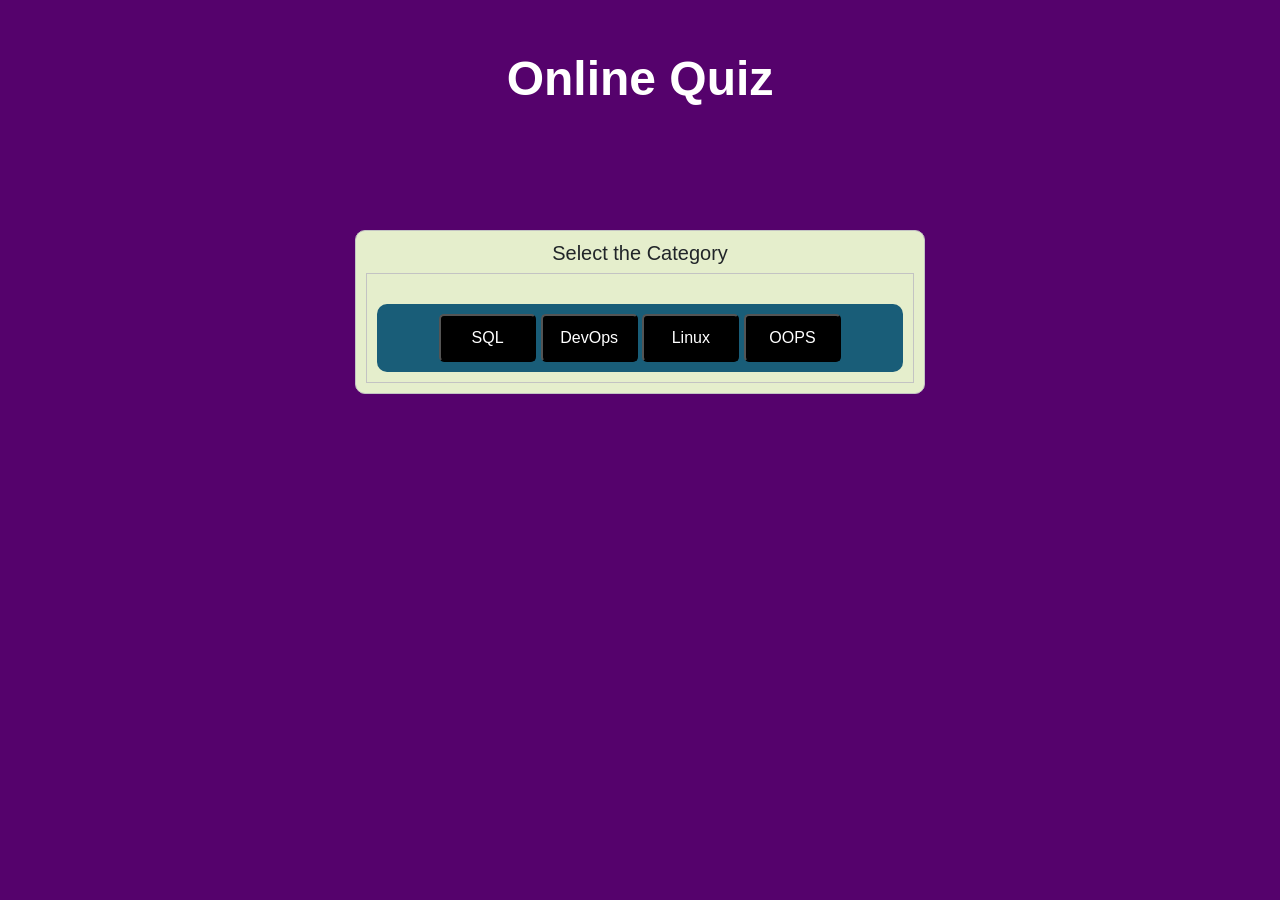
<file: HTML CSS Jquery/index.html>
<!DOCTYPE html>
<html>
<head>
  <meta charset="UTF-8">

  <!-- Setiing up the title -->
  <title>Quiz Questions</title>
  
  <script src="https://code.jquery.com/jquery-3.6.0.min.js"></script>
  <script src="https://ajax.googleapis.com/ajax/libs/jquery/3.6.4/jquery.min.js"></script>
   <!-- bootstrap css-->
  <link rel="stylesheet" href="https://stackpath.bootstrapcdn.com/bootstrap/4.3.1/css/bootstrap.min.css" integrity="sha384-ggOyR0iXCbMQv3Xipma34MD+dH/1fQ784/j6cY/iJTQUOhcWr7x9JvoRxT2MZw1T" crossorigin="anonymous">
  <link rel="stylesheet" href="style.css">
</head>


<body class="body_1">
    <div style="align-content: center;" >
        <div class="container">
            <h1 class="heading" style="color: white;">Online Quiz</h1>
            <h2 class="heading" style="color: azure;" id="head_title"> </h2>
  <div id="quiz"></div>
  <div class="time-elapsed-container">
    <!-- container for displaying the time counter -->
  </div>
  
  <!-- Action performing for toggle menu -->
  <script>
    $(document).ready(function(){
      $(".container_1").click(function(){
        $(".panel").slideToggle("slow");
      });
    });
</script>
  <br>
  <div class="main-container">
    <div>

    </div>
  </div>
  <div class="but_space"> </div><br><br>
  <!-- Toggle Menu -->

  <div class="container_1 " style="cursor:pointer;  font-weight: 600;"><h5>Select the Category</h5>
        <div class="panel ">
          <div class="nav_but">
          <button class="sql" >SQL</button>
        <button class="devops">DevOps</button>
        <button class="linux">Linux</button>
        <button class="oops">OOPS</button>
      </div>
      </div>
      
        </div><br><br>
        <div class="container mt-3">
          <div id="message"></div>
        </div>
        <div class="new-container" >
          <button class="btn btn-success easy1" id="easy_1">Easy</button>
          <button class="btn btn-warning" id="medium">Medium</button>
          <button class="btn btn-danger" id="hard">Hard</button>
        </div>
  <script src="script.js"></script>
</body>
</html>
</file>
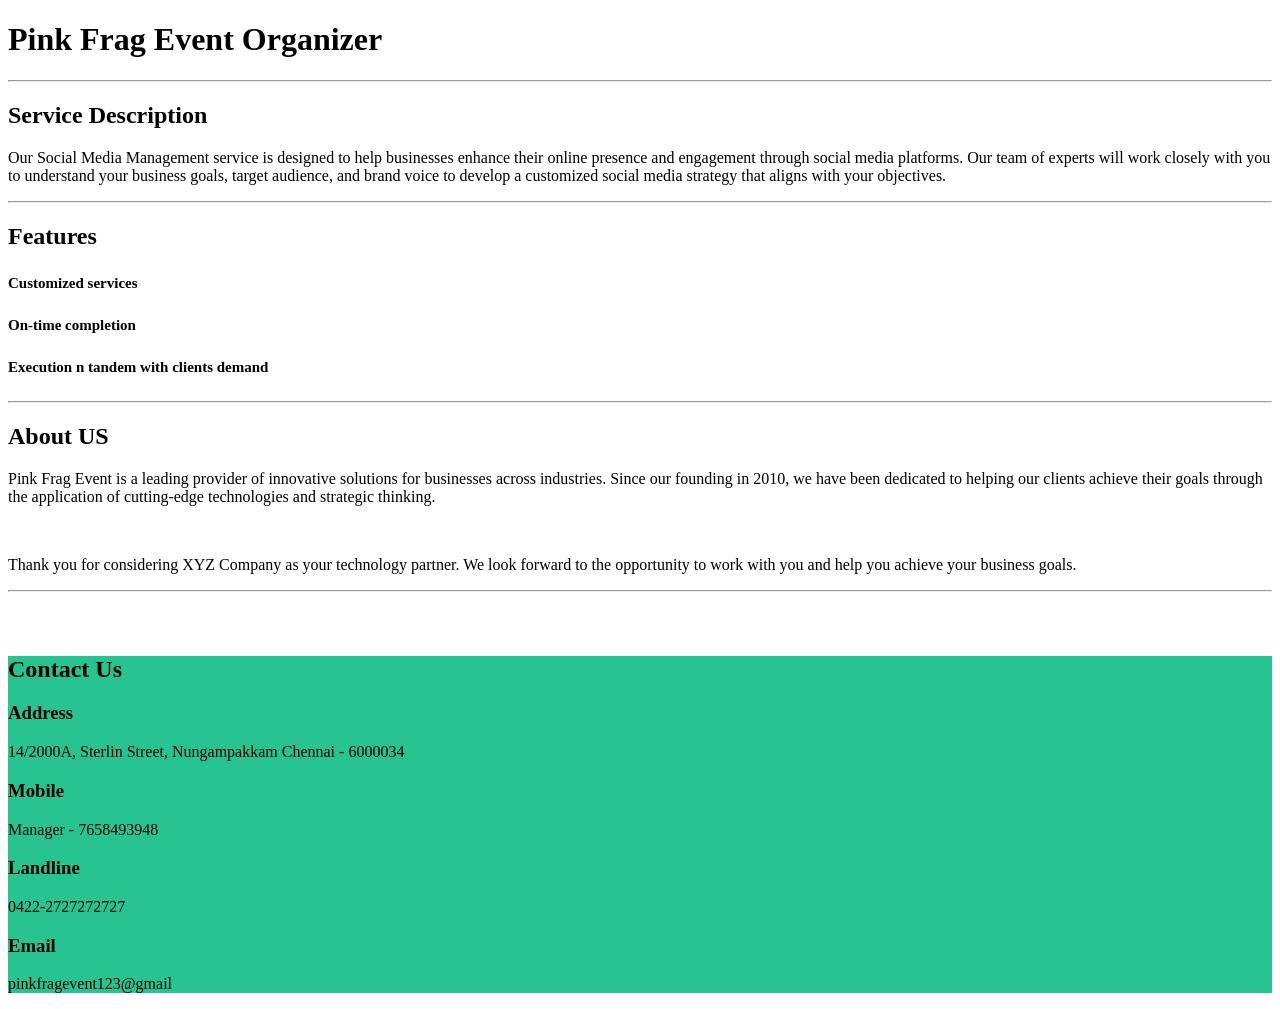
<file: HTML, CSS/Excercise_CSS/HTML font size_1/index.html>
<!DOCTYPE html>
<html lang="en">
<head>
    <meta charset="UTF-8">
    <meta http-equiv="X-UA-Compatible" content="IE=edge">
    <meta name="viewport" content="width=device-width, initial-scale=1.0">
    <link rel="stylesheet" href="style.css">
    <title>HTML font</title>
</head>
<body>
    <h1>Pink Frag Event Organizer</h1>
    <hr>
    <h2>Service Description</h2>
    <div class="container">
        <p>Our Social Media Management service is designed to help businesses enhance their online presence and engagement 
            through social media platforms. Our team of experts will work closely with you to understand your business goals, 
            target audience, and brand voice to develop a customized social media strategy that aligns with your objectives.</p>
    </div>
    <hr>
    <h2>Features</h2>
    <h5 style="font-size: 15px;">Customized services</h5>
    <h5 style="font-size: 15px;">On-time completion</h5>
    <h5 style="font-size: 15px;">Execution n tandem with clients demand</h5>
    <hr>
    <h2>About US</h2>
        <p>Pink Frag Event is a leading provider of innovative solutions for businesses across industries. Since our founding in 2010,
             we have been dedicated to helping our clients achieve their goals through the application of cutting-edge technologies and strategic thinking.</p><br>
        <p>Thank you for considering XYZ Company as your technology partner. We look forward to the opportunity to work with you and help you achieve your business goals.</p>
    <hr>
    <br/>
    <br/>
    <div class="footer">
    <h2>Contact Us</h2>
    <div>
        <h3>Address</h3>
        <p>14/2000A, Sterlin Street, Nungampakkam Chennai - 6000034</p>
        <h3>Mobile</h3>
        <p>Manager - 7658493948</p>
        <h3>Landline</h3>
        <p>0422-2727272727</p>
        <h3>Email</h3>
        <p>pinkfragevent123@gmail</p>
    </div>
</div> 
</body>
</html>
</file>
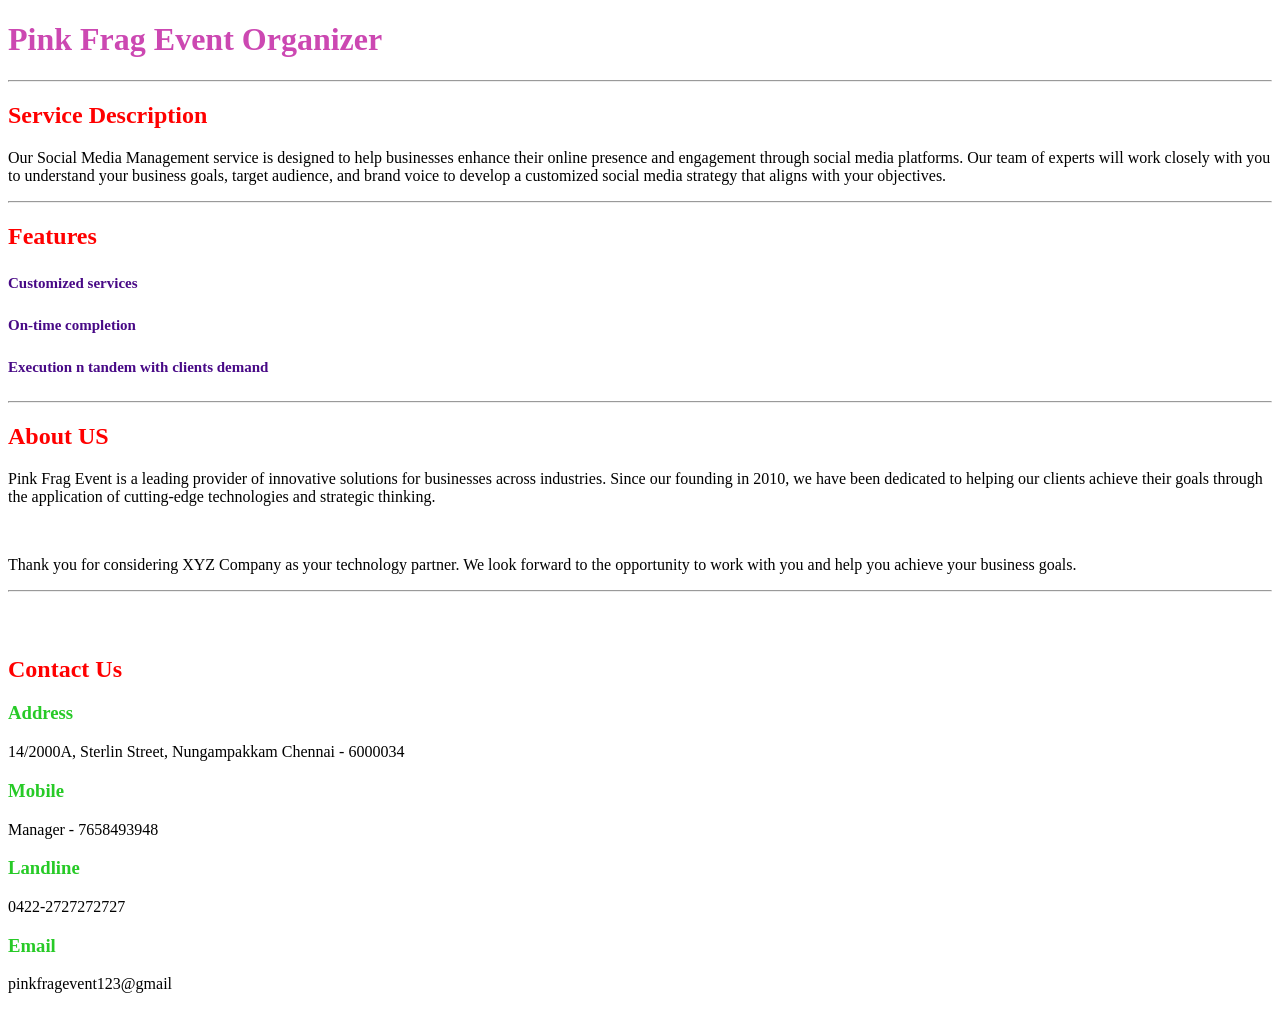
<file: HTML, CSS/Excercise_CSS/HTML font size_2/index.html>
<!DOCTYPE html>
<html lang="en">
<head>
    <meta charset="UTF-8">
    <meta http-equiv="X-UA-Compatible" content="IE=edge">
    <meta name="viewport" content="width=device-width, initial-scale=1.0">
    <link rel="stylesheet" href="style.css">
    <title>HTML font</title>
</head>
<body>
    <h1 id="header">Pink Frag Event Organizer</h1>
    <hr>
    <h2 id="sub_header">Service Description</h2>
    <div class="container">
        <p>Our Social Media Management service is designed to help businesses enhance their online presence and engagement 
            through social media platforms. Our team of experts will work closely with you to understand your business goals, 
            target audience, and brand voice to develop a customized social media strategy that aligns with your objectives.</p>
    </div>
    <hr>
    <h2 id="sub_header">Features</h2>
    <h5 style="font-size: 15px;" id="feature">Customized services</h5>
    <h5 style="font-size: 15px;" id="feature">On-time completion</h5>
    <h5 style="font-size: 15px;" id="feature">Execution n tandem with clients demand</h5>
    <hr>
    <h2 id="sub_header">About US</h2>
        <p>Pink Frag Event is a leading provider of innovative solutions for businesses across industries. Since our founding in 2010,
             we have been dedicated to helping our clients achieve their goals through the application of cutting-edge technologies and strategic thinking.</p><br>
        <p>Thank you for considering XYZ Company as your technology partner. We look forward to the opportunity to work with you and help you achieve your business goals.</p>
    <hr>
    <br/>
    <br/>
    <div class="footer">
    <h2 id="sub_header">Contact Us</h2>
    <div>
        <h3 id="contact">Address</h3>
        <p>14/2000A, Sterlin Street, Nungampakkam Chennai - 6000034</p>
        <h3 id="contact">Mobile</h3>
        <p>Manager - 7658493948</p>
        <h3 id="contact">Landline</h3>
        <p>0422-2727272727</p>
        <h3 id="contact">Email</h3>
        <p>pinkfragevent123@gmail</p>
    </div>
</div> 
</body>
</html>
</file>
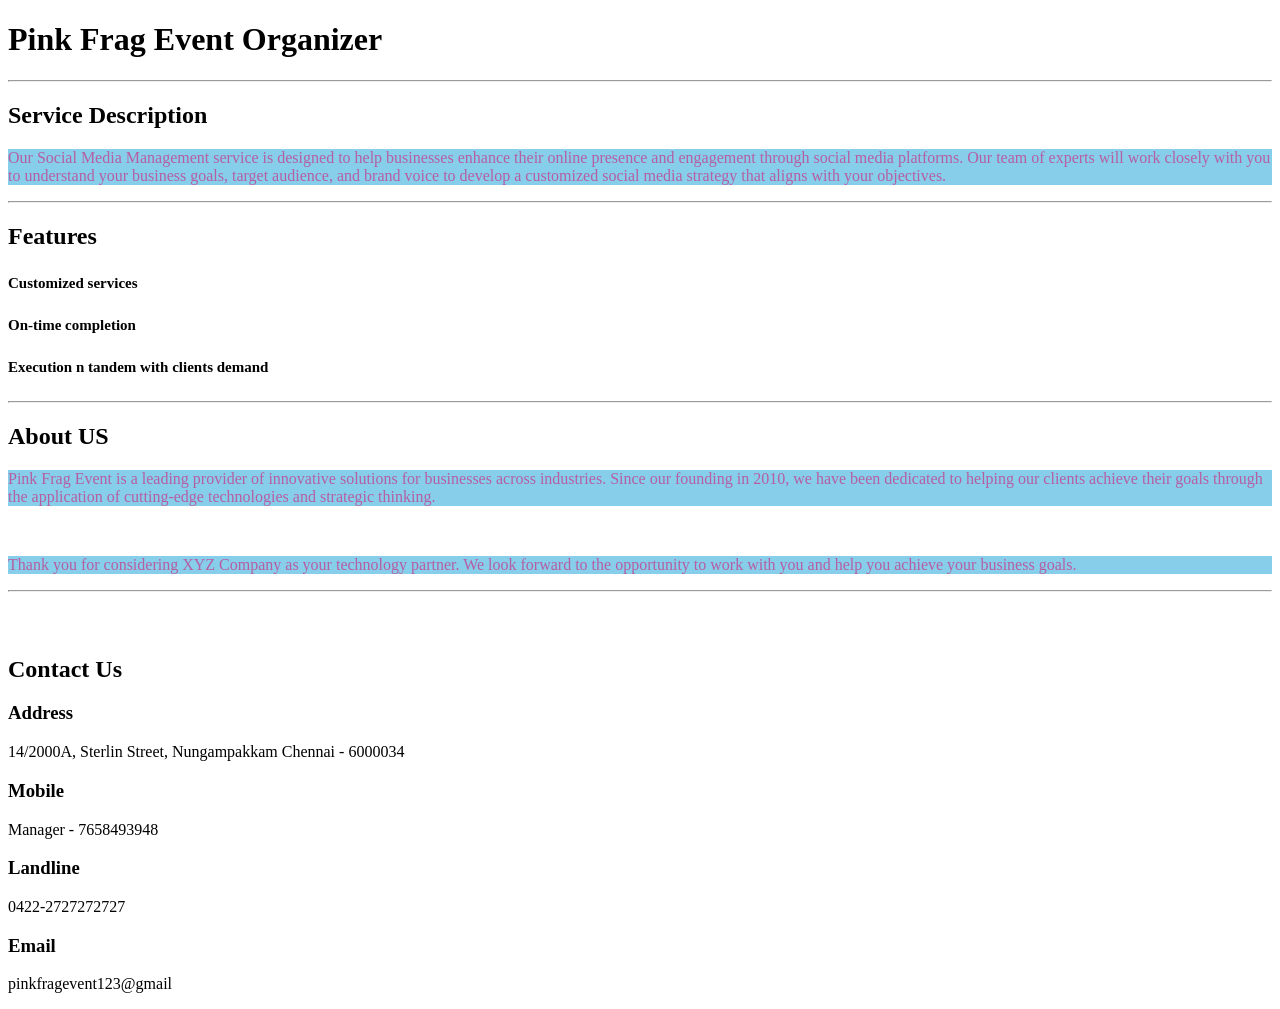
<file: HTML, CSS/Excercise_CSS/HTML font size_3/index.html>
<!DOCTYPE html>
<html lang="en">
<head>
    <meta charset="UTF-8">
    <meta http-equiv="X-UA-Compatible" content="IE=edge">
    <meta name="viewport" content="width=device-width, initial-scale=1.0">
    <link rel="stylesheet" href="style.css">
    <title>Document</title>
</head>
<body>
    <h1>Pink Frag Event Organizer</h1>
    <hr>
    <h2>Service Description</h2>
    <div class="container">
        <p id="description">Our Social Media Management service is designed to help businesses enhance their online presence and engagement 
            through social media platforms. Our team of experts will work closely with you to understand your business goals, 
            target audience, and brand voice to develop a customized social media strategy that aligns with your objectives.</p>
    </div>
    <hr>
    <h2>Features</h2>
    <h5 style="font-size: 15px;">Customized services</h5>
    <h5 style="font-size: 15px;">On-time completion</h5>
    <h5 style="font-size: 15px;">Execution n tandem with clients demand</h5>
    <hr>
    <h2>About US</h2>
        <p id="description">Pink Frag Event is a leading provider of innovative solutions for businesses across industries. Since our founding in 2010,
             we have been dedicated to helping our clients achieve their goals through the application of cutting-edge technologies and strategic thinking.</p><br>
        <p id="description">Thank you for considering XYZ Company as your technology partner. We look forward to the opportunity to work with you and help you achieve your business goals.</p>
    <hr>
    <br/>
    <br/>
    <div>
    <h2>Contact Us</h2>
    <div>
        <h3>Address</h3>
        <p>14/2000A, Sterlin Street, Nungampakkam Chennai - 6000034</p>
        <h3>Mobile</h3>
        <p>Manager - 7658493948</p>
        <h3>Landline</h3>
        <p>0422-2727272727</p>
        <h3>Email</h3>
        <p>pinkfragevent123@gmail</p>
    </div>
</div> 
</body>
</html>
</file>
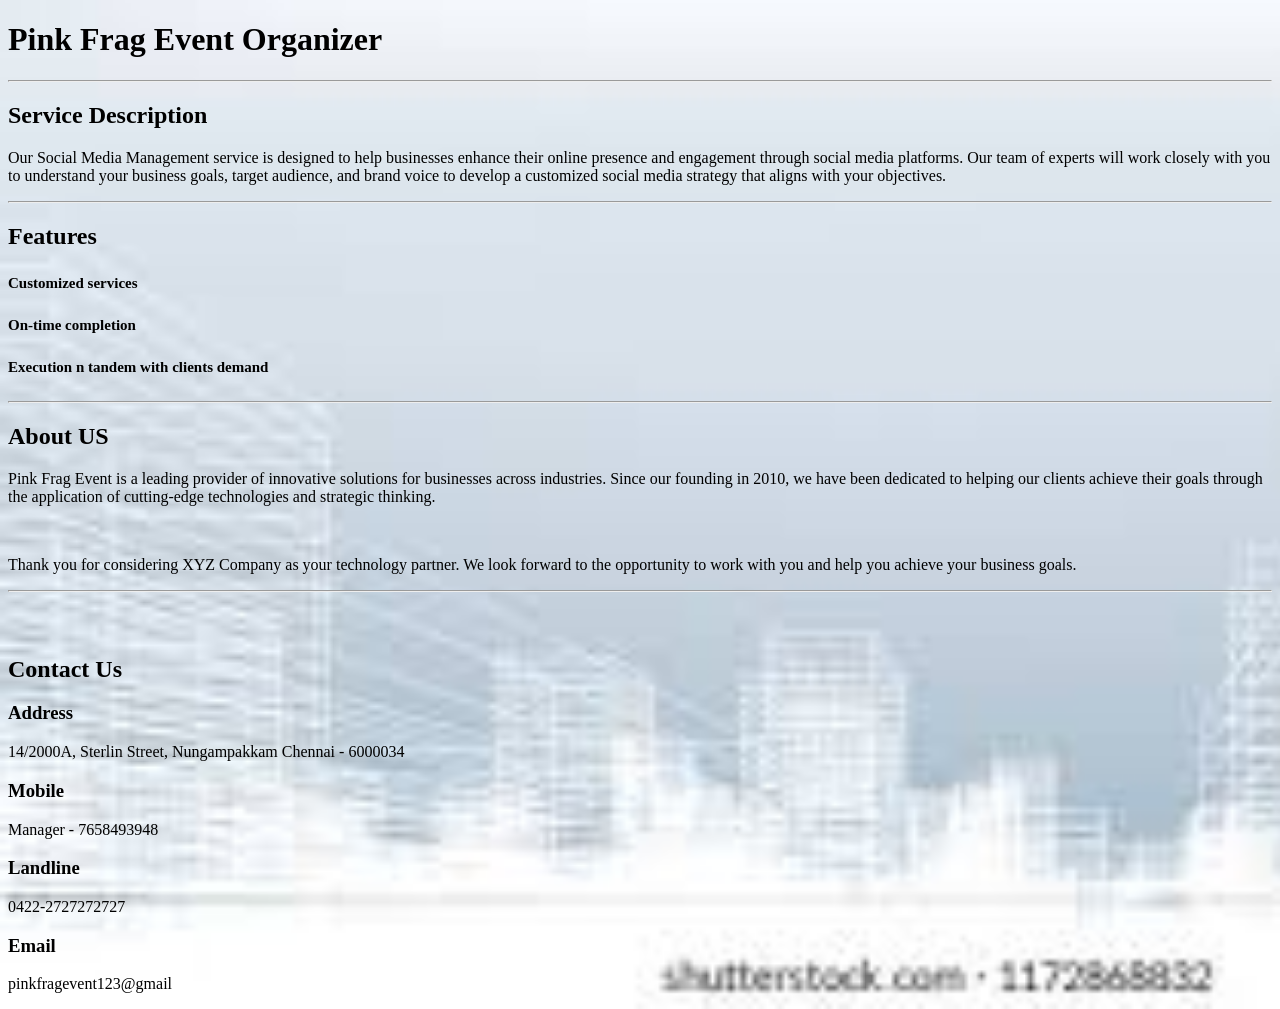
<file: HTML, CSS/Excercise_CSS/HTML font size_4/index.html>
<!DOCTYPE html>
<html lang="en">
<head>
    <meta charset="UTF-8">
    <meta http-equiv="X-UA-Compatible" content="IE=edge">
    <meta name="viewport" content="width=device-width, initial-scale=1.0">
    <link rel="stylesheet" href="style.css">
    <title>Document</title>
</head>
<body class="c1">
    <h1>Pink Frag Event Organizer</h1>
    <hr>
    <h2>Service Description</h2>
    <div class="container">
        <p>Our Social Media Management service is designed to help businesses enhance their online presence and engagement 
            through social media platforms. Our team of experts will work closely with you to understand your business goals, 
            target audience, and brand voice to develop a customized social media strategy that aligns with your objectives.</p>
    </div>
    <hr>
    <h2>Features</h2>
    <h5 style="font-size: 15px;">Customized services</h5>
    <h5 style="font-size: 15px;">On-time completion</h5>
    <h5 style="font-size: 15px;">Execution n tandem with clients demand</h5>
    <hr>
    <h2>About US</h2>
        <p>Pink Frag Event is a leading provider of innovative solutions for businesses across industries. Since our founding in 2010,
             we have been dedicated to helping our clients achieve their goals through the application of cutting-edge technologies and strategic thinking.</p><br>
        <p>Thank you for considering XYZ Company as your technology partner. We look forward to the opportunity to work with you and help you achieve your business goals.</p>
    <hr>
    <br/>
    <br/>
    <div>
    <h2>Contact Us</h2>
    <div>
        <h3>Address</h3>
        <p>14/2000A, Sterlin Street, Nungampakkam Chennai - 6000034</p>
        <h3>Mobile</h3>
        <p>Manager - 7658493948</p>
        <h3>Landline</h3>
        <p>0422-2727272727</p>
        <h3>Email</h3>
        <p>pinkfragevent123@gmail</p>
    </div>
</div> 
</body>
</html>
</file>
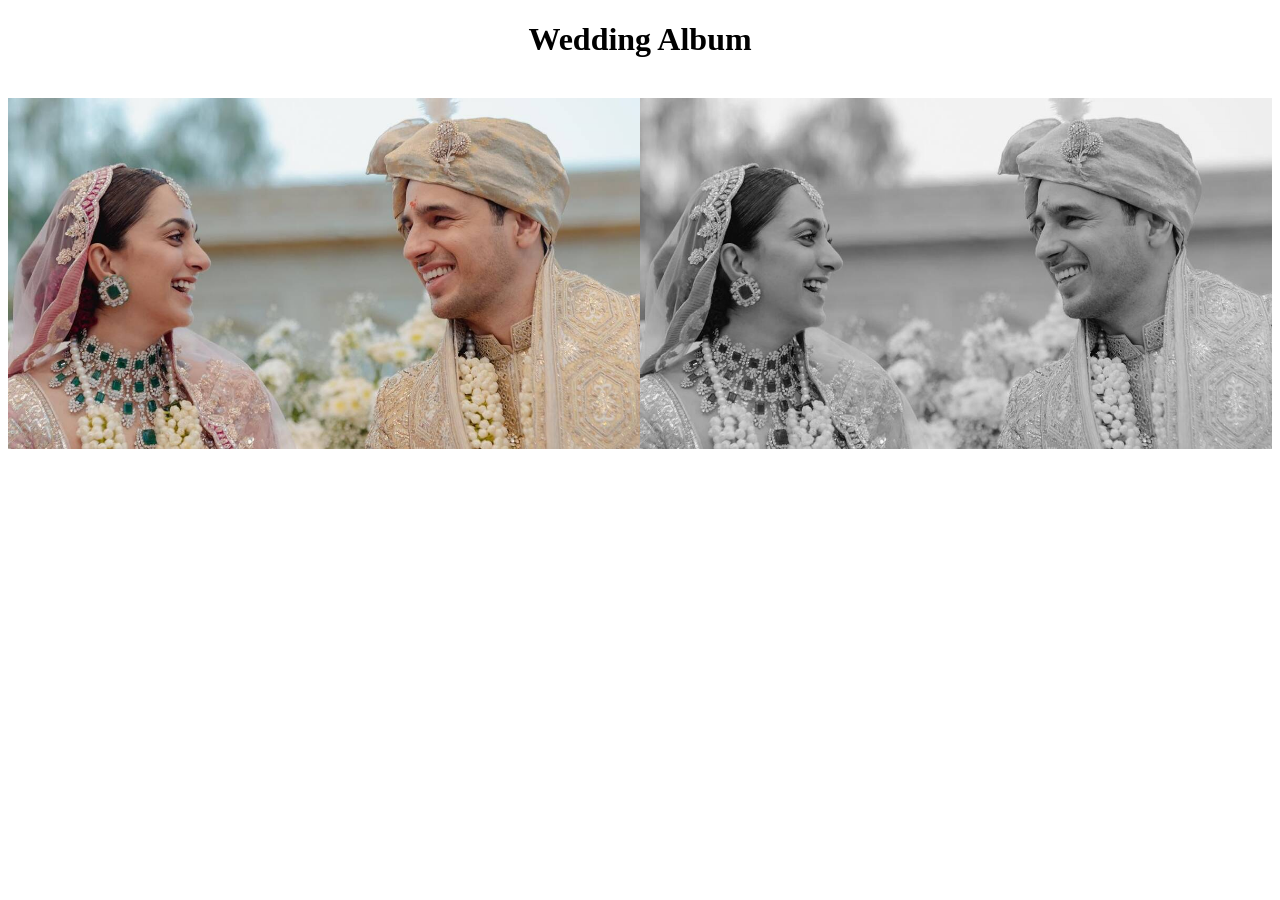
<file: HTML, CSS/Excercise_CSS/HTML font size_5/index.html>
<!DOCTYPE html>
<html lang="en">
<head>
    <meta charset="UTF-8">
    <meta http-equiv="X-UA-Compatible" content="IE=edge">
    <meta name="viewport" content="width=device-width, initial-scale=1.0">
    <link rel="stylesheet" href="style.css">
    <title>Wedding Album</title>
</head>
<body>
    <h1 align="center">Wedding Album</h1><br>
    <div class="pic">
    <img src="image.jpg" height="50%" width="50%">
    <img src="image.jpg" height="50%" width="50%" id="img">
</div>
</body>
</html>
</file>
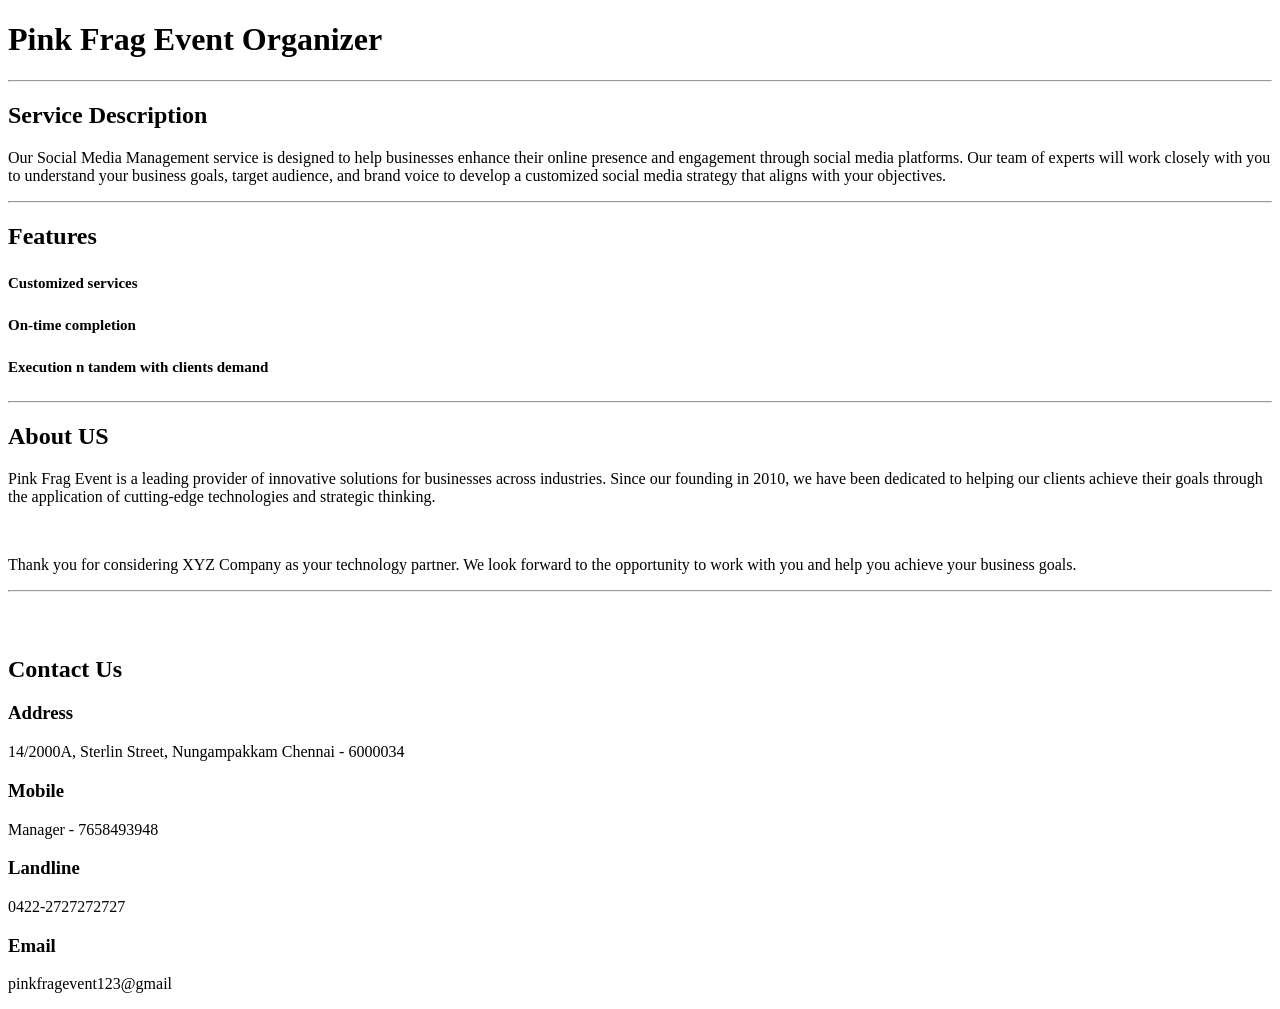
<file: HTML, CSS/Excercise_CSS/HTML font-size/index.html>
<!DOCTYPE html>
<html lang="en">
<head>
    <meta charset="UTF-8">
    <meta http-equiv="X-UA-Compatible" content="IE=edge">
    <meta name="viewport" content="width=device-width, initial-scale=1.0">
    <title>Document</title>
</head>
<body>
    <h1>Pink Frag Event Organizer</h1>
    <hr>
    <h2>Service Description</h2>
    <div class="container">
        <p>Our Social Media Management service is designed to help businesses enhance their online presence and engagement 
            through social media platforms. Our team of experts will work closely with you to understand your business goals, 
            target audience, and brand voice to develop a customized social media strategy that aligns with your objectives.</p>
    </div>
    <hr>
    <h2>Features</h2>
    <h5 style="font-size: 15px;">Customized services</h5>
    <h5 style="font-size: 15px;">On-time completion</h5>
    <h5 style="font-size: 15px;">Execution n tandem with clients demand</h5>
    <hr>
    <h2>About US</h2>
        <p>Pink Frag Event is a leading provider of innovative solutions for businesses across industries. Since our founding in 2010,
             we have been dedicated to helping our clients achieve their goals through the application of cutting-edge technologies and strategic thinking.</p><br>
        <p>Thank you for considering XYZ Company as your technology partner. We look forward to the opportunity to work with you and help you achieve your business goals.</p>
    <hr>
    <br/>
    <br/>
    <div>
    <h2>Contact Us</h2>
    <div>
        <h3>Address</h3>
        <p>14/2000A, Sterlin Street, Nungampakkam Chennai - 6000034</p>
        <h3>Mobile</h3>
        <p>Manager - 7658493948</p>
        <h3>Landline</h3>
        <p>0422-2727272727</p>
        <h3>Email</h3>
        <p>pinkfragevent123@gmail</p>
    </div>
</div> 
</body>
</html>
</file>
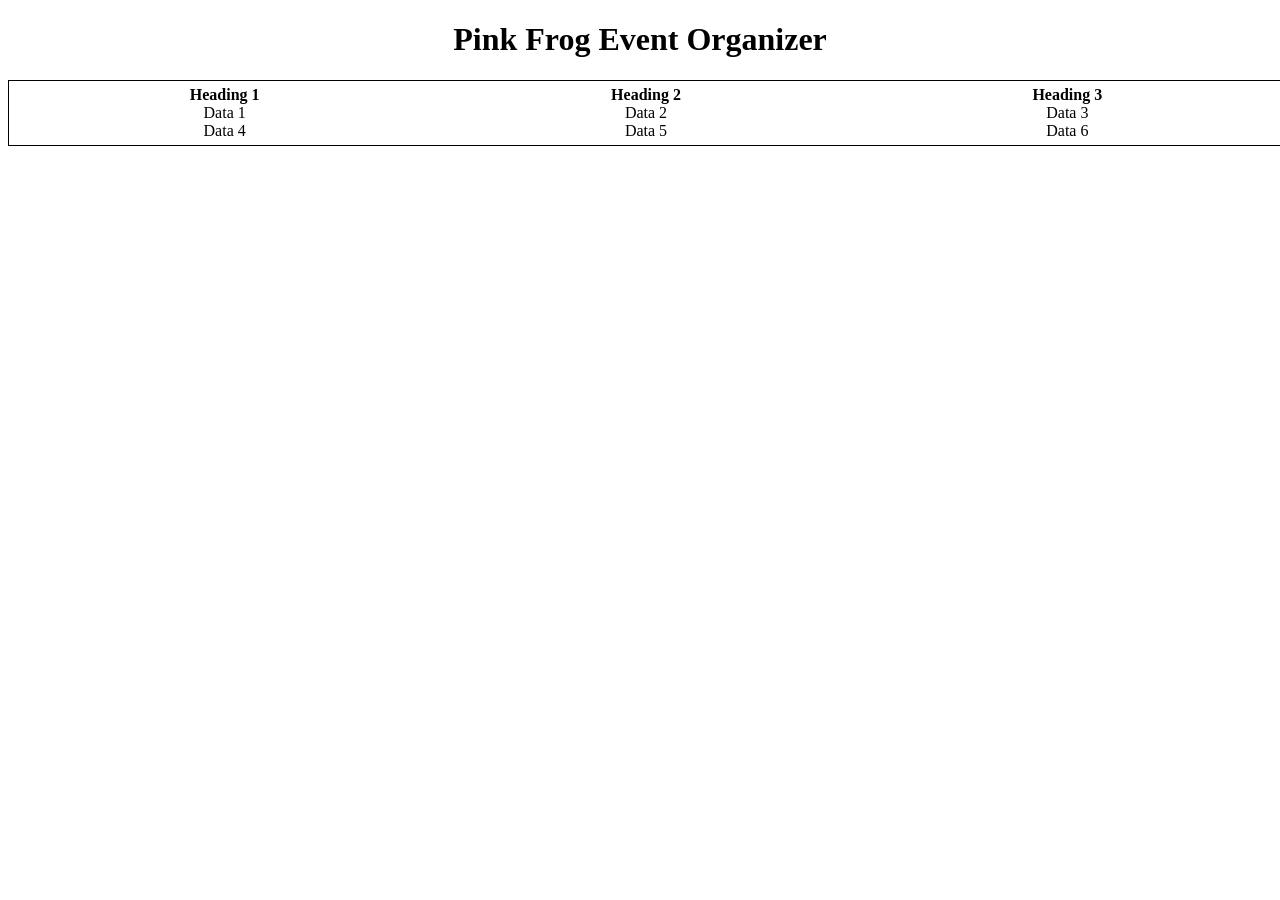
<file: HTML, CSS/Excercise_CSS_TABLES_LIST/CSS Display Property/index.html>
<!DOCTYPE html>
<html lang="en">
<head>
    <meta charset="UTF-8">
    <meta http-equiv="X-UA-Compatible" content="IE=edge">
    <meta name="viewport" content="width=device-width, initial-scale=1.0">
    <link rel="stylesheet" href="style.css">
    <title>HTML table</title>
</head>
<body align="center">
    <h1 >Pink Frog Event Organizer</h1>
    <div class="tbDiv"  style="border: 1px solid black; padding: 5px;">
        <div class="thDiv">
          <div class="tdDiv">Heading 1</div>
          <div class="tdDiv">Heading 2</div>
          <div class="tdDiv">Heading 3</div>
        </div>
        <div class="tbodyDiv">
        <div class="trDiv">
          <div class="tdDiv">Data 1</div>
          <div class="tdDiv">Data 2</div>
          <div class="tdDiv">Data 3</div>
        </div>
        <div class="trDiv">
          <div class="tdDiv">Data 4</div>
          <div class="tdDiv">Data 5</div>
          <div class="tdDiv">Data 6</div>
        </div>
    </div>
      </div>
      
</body>
</html>
</file>
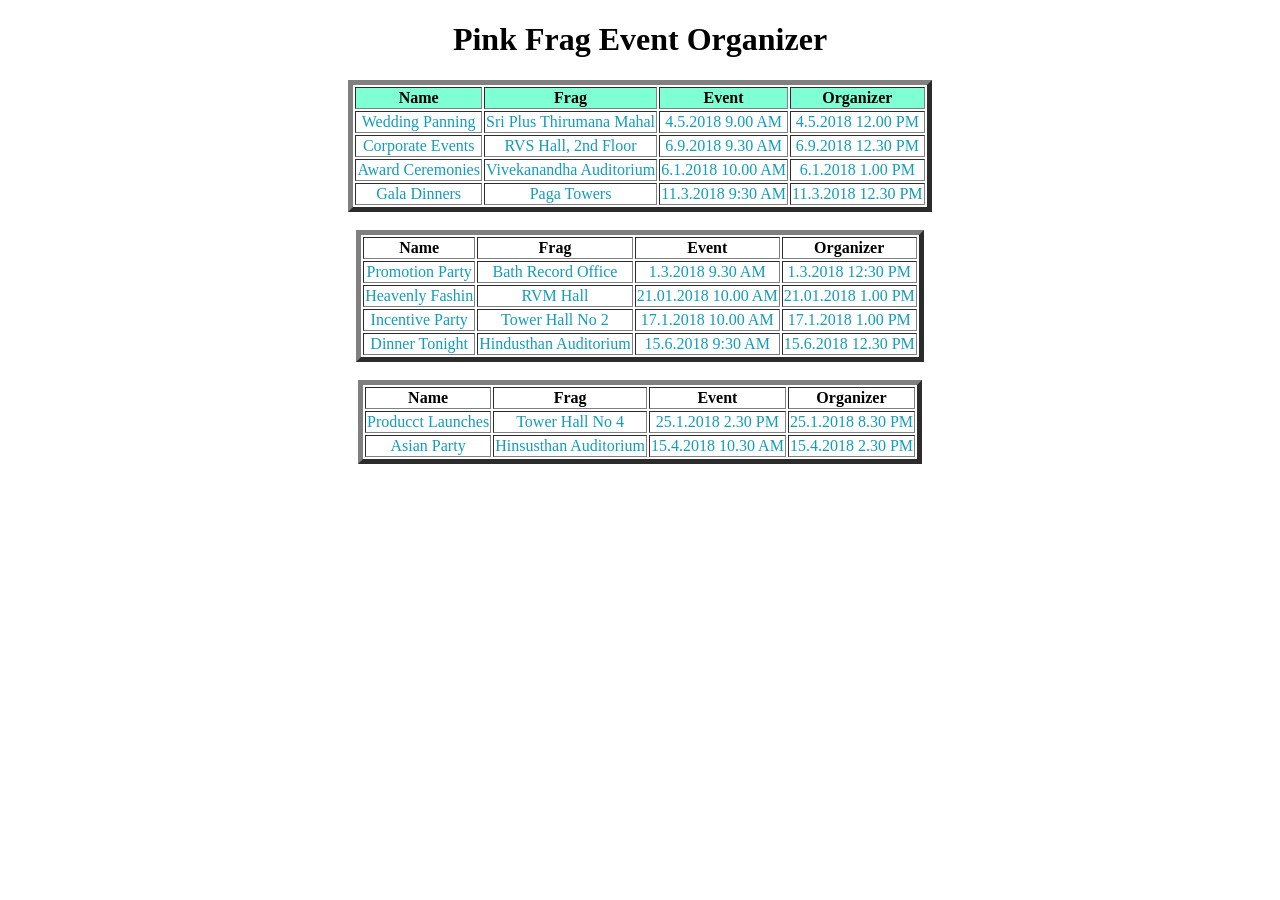
<file: HTML, CSS/Excercise_CSS_TABLES_LIST/CSS styling Tables/index.html>
<!DOCTYPE html>
<html lang="en">
<head>
    <meta charset="UTF-8">
    <meta http-equiv="X-UA-Compatible" content="IE=edge">
    <meta name="viewport" content="width=device-width, initial-scale=1.0">
    <link rel="stylesheet" href="style.css">
    <title>Document</title>
</head>
<body align="center">
    <h1>Pink Frag Event Organizer</h1>
    <table border="5" class="center">
        <tr style="background-color: aquamarine;">
            <div class="text">
            <th>Name</th>
            <th>Frag</th>
            <th>Event</th>
            <th>Organizer</th>
            </div>
        </tr>
        <tr>
            <td>Wedding Panning</td>
            <td>Sri Plus Thirumana Mahal</td>
            <td>4.5.2018 9.00 AM</td>
            <td>4.5.2018 12.00 PM</td>
        </tr>
        <tr>
            <td>Corporate Events</td>
            <td>RVS Hall, 2nd Floor</td>
            <td>6.9.2018 9.30 AM</td>
            <td>6.9.2018 12.30 PM</td>
        </tr>
        <tr>
            <td>Award Ceremonies</td>
            <td>Vivekanandha Auditorium</td>
            <td>6.1.2018 10.00 AM</td>
            <td>6.1.2018 1.00 PM</td>
        </tr>
        <tr>
            <td>Gala Dinners</td>
            <td>Paga Towers</td>
            <td>11.3.2018 9:30 AM</td>
            <td>11.3.2018 12.30 PM</td>
        </tr>
    </table>
    <br>
    <table border="5" class="center">
        <tr>
            <th>Name</th>
            <th>Frag</th>
            <th>Event</th>
            <th>Organizer</th>
        </tr>
        <tr>
            <td>Promotion Party</td>
            <td>Bath Record Office</td>
            <td>1.3.2018 9.30 AM</td>
            <td>1.3.2018 12:30 PM</td>
        </tr>
        <tr>
            <td>Heavenly Fashin</td>
            <td>RVM Hall</td>
            <td>21.01.2018 10.00 AM</td>
            <td>21.01.2018 1.00 PM</td>
        </tr>
        <tr>
            <td>Incentive Party</td>
            <td>Tower Hall No 2</td>
            <td>17.1.2018 10.00 AM</td>
            <td>17.1.2018 1.00 PM</td>
        </tr>
        <tr>
            <td>Dinner Tonight</td>
            <td>Hindusthan Auditorium</td>
            <td>15.6.2018 9:30 AM</td>
            <td>15.6.2018 12.30 PM</td>
        </tr>
    </table>
    <br>
    <table border="5" class="center">
        <tr>
            <th>Name</th>
            <th>Frag</th>
            <th>Event</th>
            <th>Organizer</th>
        </tr>
        <tr>
            <td>Producct Launches</td>
            <td>Tower Hall No 4</td>
            <td>25.1.2018 2.30 PM</td>
            <td>25.1.2018 8.30 PM</td>
        </tr>
        <tr>
            <td>Asian Party</td>
            <td>Hinsusthan Auditorium</td>
            <td>15.4.2018 10.30 AM</td>
            <td>15.4.2018 2.30 PM</td>
        </tr>
    </table>
</body>
</html>
</file>
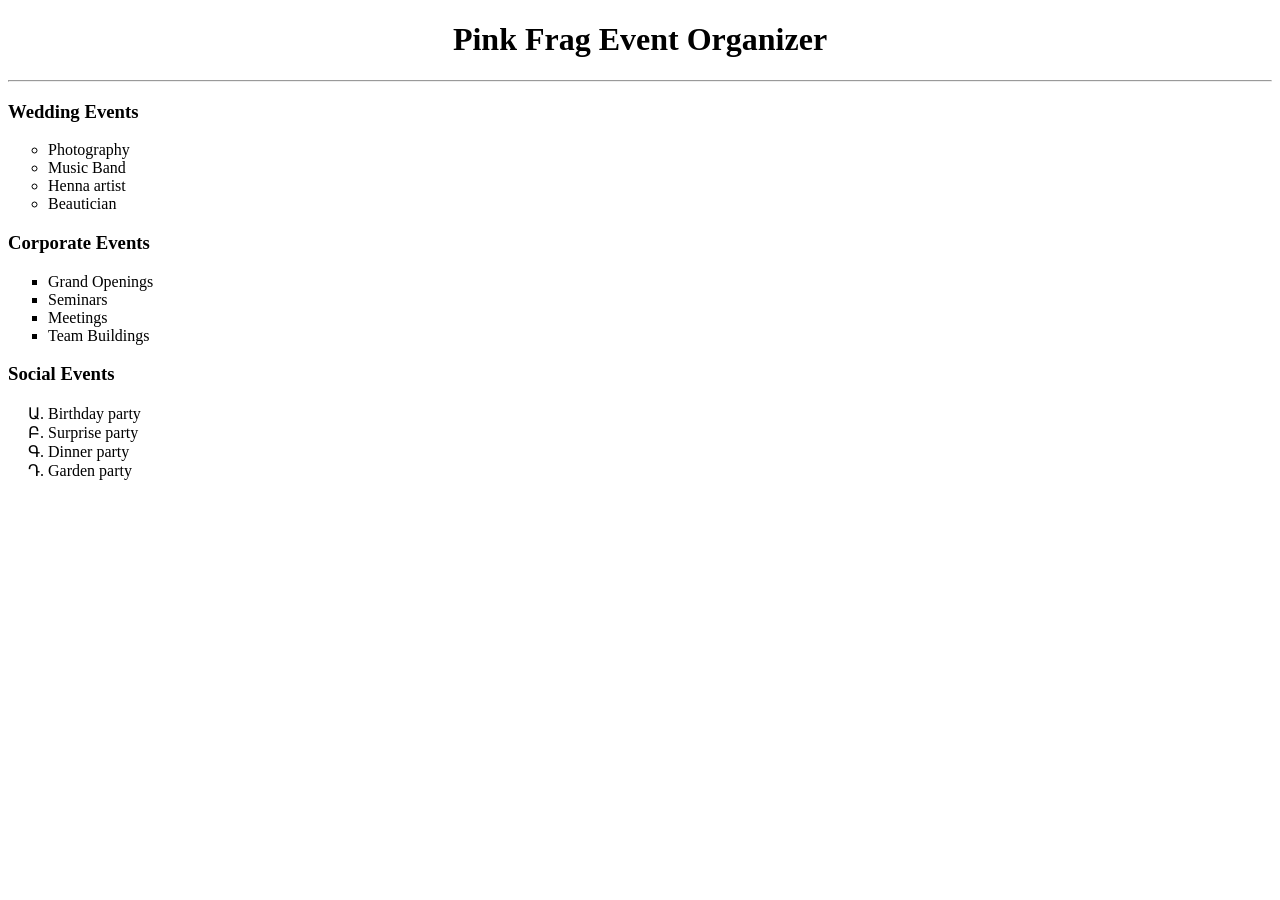
<file: HTML, CSS/Excercise_CSS_TABLES_LIST/List Images/index.html>
<!DOCTYPE html>
<html lang="en">
<head>
    <meta charset="UTF-8">
    <meta http-equiv="X-UA-Compatible" content="IE=edge">
    <meta name="viewport" content="width=device-width, initial-scale=1.0">
    <link rel="stylesheet" href="style.css">
    <title>Document</title>
</head>
<body>
    <h1 align="center">Pink Frag Event Organizer</h1>
    <hr>
    <h3>Wedding Events</h3>
    <ul class="wedding" >
        <li>Photography</li>
        <li>Music Band</li>
        <li>Henna artist</li>
        <li>Beautician</li>
    </ul>
    <h3>Corporate Events</h3>
    <ul class="corporate">
        <li>Grand Openings</li>
        <li>Seminars</li>
        <li>Meetings</li>
        <li>Team Buildings</li>
    </ul>
    <h3>Social Events</h3>
    <ul class="social">
        <li>Birthday party</li>
        <li>Surprise party</li>
        <li>Dinner party</li>
        <li>Garden party</li>
    </ul>
</body>
</html>
</file>
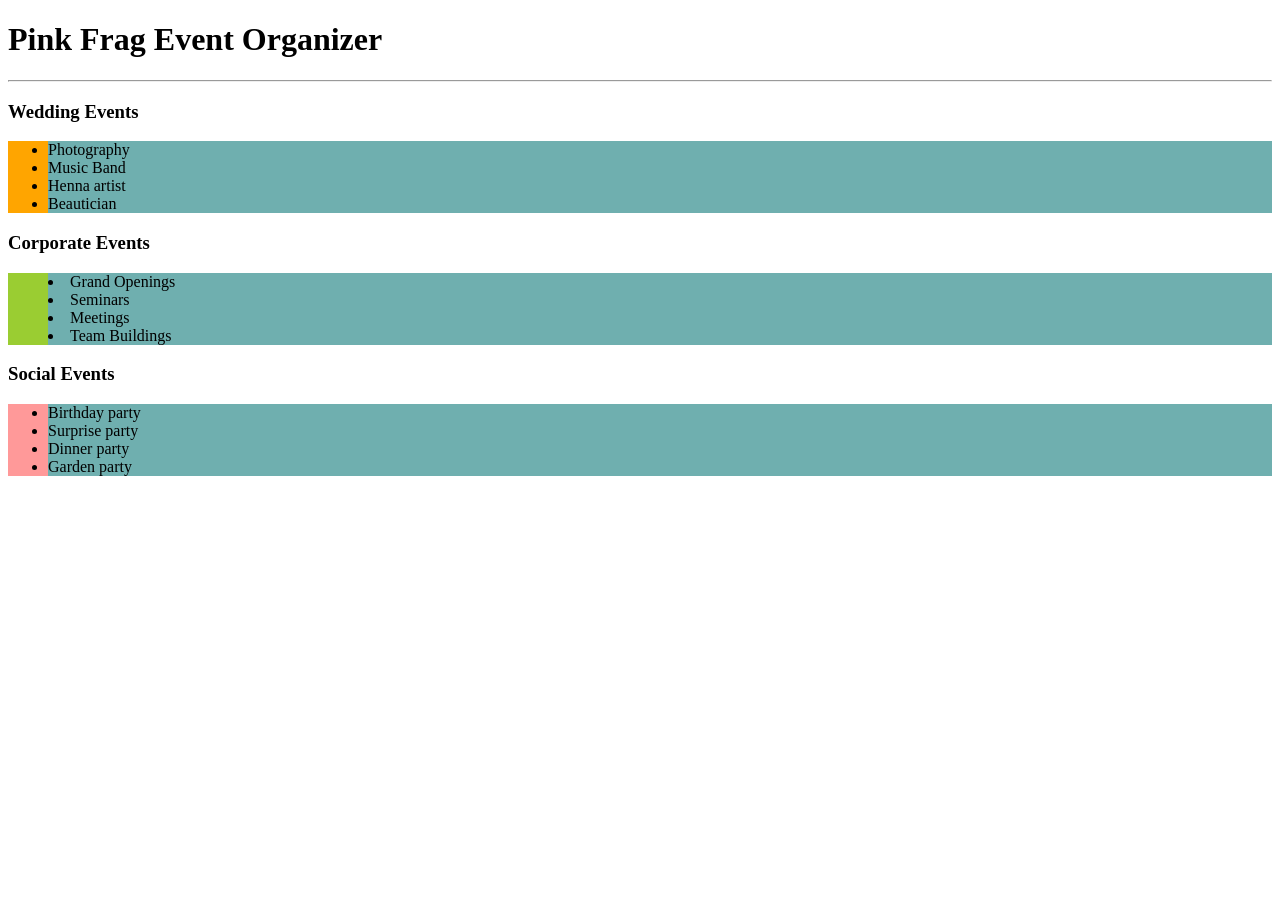
<file: HTML, CSS/Excercise_CSS_TABLES_LIST/List Position/index.html>
<!DOCTYPE html>
<html lang="en">
<head>
    <meta charset="UTF-8">
    <meta http-equiv="X-UA-Compatible" content="IE=edge">
    <meta name="viewport" content="width=device-width, initial-scale=1.0">
    <link rel="stylesheet" href="style.css">
    <title>Document</title>
</head>
<body>
    <h1>Pink Frag Event Organizer</h1>
    <hr>
    <h3>Wedding Events</h3>
    <ul class="wedding" style="list-style-position: outside; background-color: #FFA500;">
        <li>Photography</li>
        <li>Music Band</li>
        <li>Henna artist</li>
        <li>Beautician</li>
    </ul>
    <h3>Corporate Events</h3>
    <ul class="corporate" style="list-style-position: inside; background-color: #9ACD32;">
        <li>Grand Openings</li>
        <li>Seminars</li>
        <li>Meetings</li>
        <li>Team Buildings</li>
    </ul>
    <h3>Social Events</h3>
    <ul class="social" style="list-style-position: inherit; background-color: #FF9999;">
        <li>Birthday party</li>
        <li>Surprise party</li>
        <li>Dinner party</li>
        <li>Garden party</li>
    </ul>

</body>
</html>
</file>
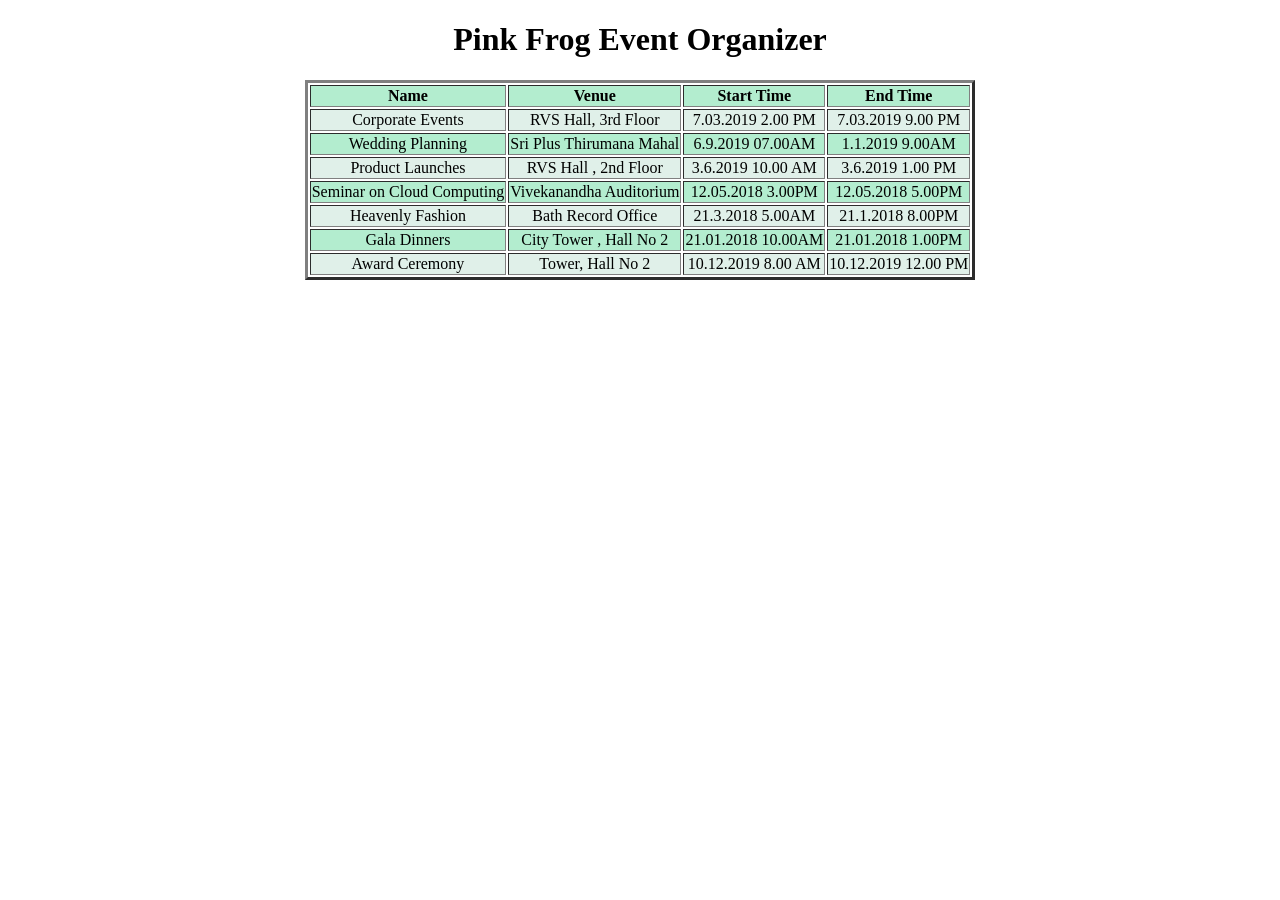
<file: HTML, CSS/Excercise_CSS_TABLES_LIST/Striped_tables/index.html>
<!DOCTYPE html>
<html lang="en">
<head>
    <meta charset="UTF-8">
    <meta http-equiv="X-UA-Compatible" content="IE=edge">
    <meta name="viewport" content="width=device-width, initial-scale=1.0">
    <link rel="stylesheet" href="style.css">
    <title>RowSpan</title>
</head>
<body align="center">
    <h1 >Pink Frog Event Organizer</h1>
    <table border="3" style="margin-left: auto; margin-right: auto;">
        <tr>
            <th>Name</th>
            <th >Venue</th>
            <th >Start Time</th>
            <th>End Time</th>
        </tr>
            <tr>
              <td >Corporate Events</td>
              <td >RVS Hall, 3rd Floor</td>
              <td >7.03.2019 2.00 PM</td>
              <td >7.03.2019 9.00 PM</td>
            </tr>
            <tr>
              <td>Wedding Planning</td>
              <td>Sri Plus Thirumana Mahal</td>
              <td>6.9.2019 07.00AM</td>
              <td>1.1.2019 9.00AM</td>
            </tr>
            <tr>
              <td > Product Launches</td>
              <td>RVS Hall , 2nd Floor</td>
              <td >3.6.2019 10.00 AM</td>
              <td >3.6.2019 1.00 PM</td>
            </tr>
            <tr>
              <td>Seminar on Cloud Computing</td>
              <td>Vivekanandha Auditorium</td>
              <td>12.05.2018 3.00PM</td>
              <td>12.05.2018 5.00PM</td>
            </tr>
            <tr>
              <td >Heavenly Fashion </td>
              <td>Bath Record Office</td>
              <td>21.3.2018 5.00AM</td>
              <td>21.1.2018 8.00PM</td>
            </tr>
            <tr>
              <td>Gala Dinners</td>
              <td>City Tower , Hall No 2</td>
              <td>21.01.2018 10.00AM</td>
              <td>21.01.2018 1.00PM</td>
            </tr>
            <tr>
              <td >Award Ceremony </td>
              <td>Tower, Hall No 2</td>
              <td>10.12.2019 8.00 AM</td>
              <td>10.12.2019 12.00 PM</td>
            </tr>
    </table>
</body>
</html>
</file>
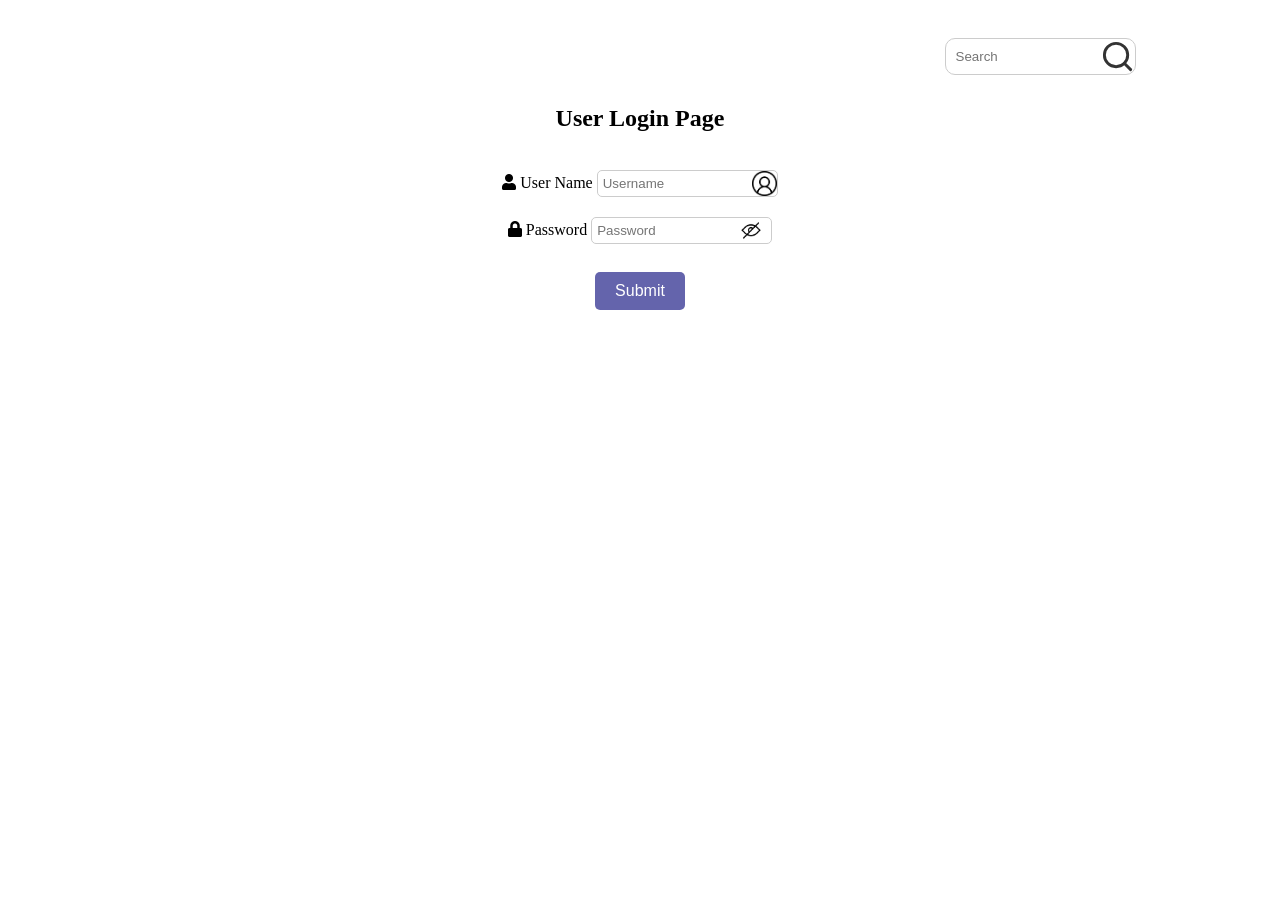
<file: HTML, CSS/Excercise_CSS_TABLES_LIST/TextFields and Icons/index.html>
<!DOCTYPE html>
<html lang="en">
<head>
    <meta charset="UTF-8">
    <meta http-equiv="X-UA-Compatible" content="IE=edge">
    <meta name="viewport" content="width=device-width, initial-scale=1.0">
    <link rel="stylesheet" href="style.css">
    <link rel="stylesheet" href="https://cdnjs.cloudflare.com/ajax/libs/font-awesome/5.15.3/css/all.min.css" integrity="sha512-xwMltmrgmGMeyBDta/qnLYvZ9WltH8bV1Fzzc2QnvVJyWYfQ7OfIpfmc07uN5r5U6lOp3Bn+xk6+5UeU7vI8Bw==" crossorigin="anonymous" referrerpolicy="no-referrer" />
    <link rel="stylesheet" href="https://cdnjs.cloudflare.com/ajax/libs/font-awesome/5.15.3/css/all.min.css" integrity="sha512-HF2Q1MztCrV7X9kWfE1/aYS4Z71o4B7RjgGhAbjKU+FAyUf1aXg/kGGUjJ6UzESZl/bb6B2Eud3q3MgHtwbB5Q==" crossorigin="anonymous" referrerpolicy="no-referrer" />
    <link rel="stylesheet" href="https://cdnjs.cloudflare.com/ajax/libs/font-awesome/5.15.3/css/all.min.css" integrity="sha512-******************************" crossorigin="anonymous" />


    <title>Icons</title>
</head>
<body >
    <div class="form-container">
    <form class="form_1">
    <!-- <label for="search"><i class="fas fa-user"></i></label> -->
    <input type="search" id="search" placeholder="Search">
    <h2>User Login Page</h2>
    <br>
    <div class="input-container">
      <i class="fas fa-user icon"></i>
      <label for="username" style="text-align: center;"> User Name</label>
      <input type="text" id="username" placeholder="Username" style="padding: 5px;">
    </div>
    <div class="input-container">
      <i class="fas fa-lock icon"></i>
      <label for="password" style="text-align: center;"> Password</label>
      <input type="password" id="password"placeholder="Password" style="padding: 5px;">
    </div>
    <br>
    </form>
    <div class="but">
    <button type="submit" class="mybutton">Submit</button>
</div>
</div>

</body>
</html>
</file>
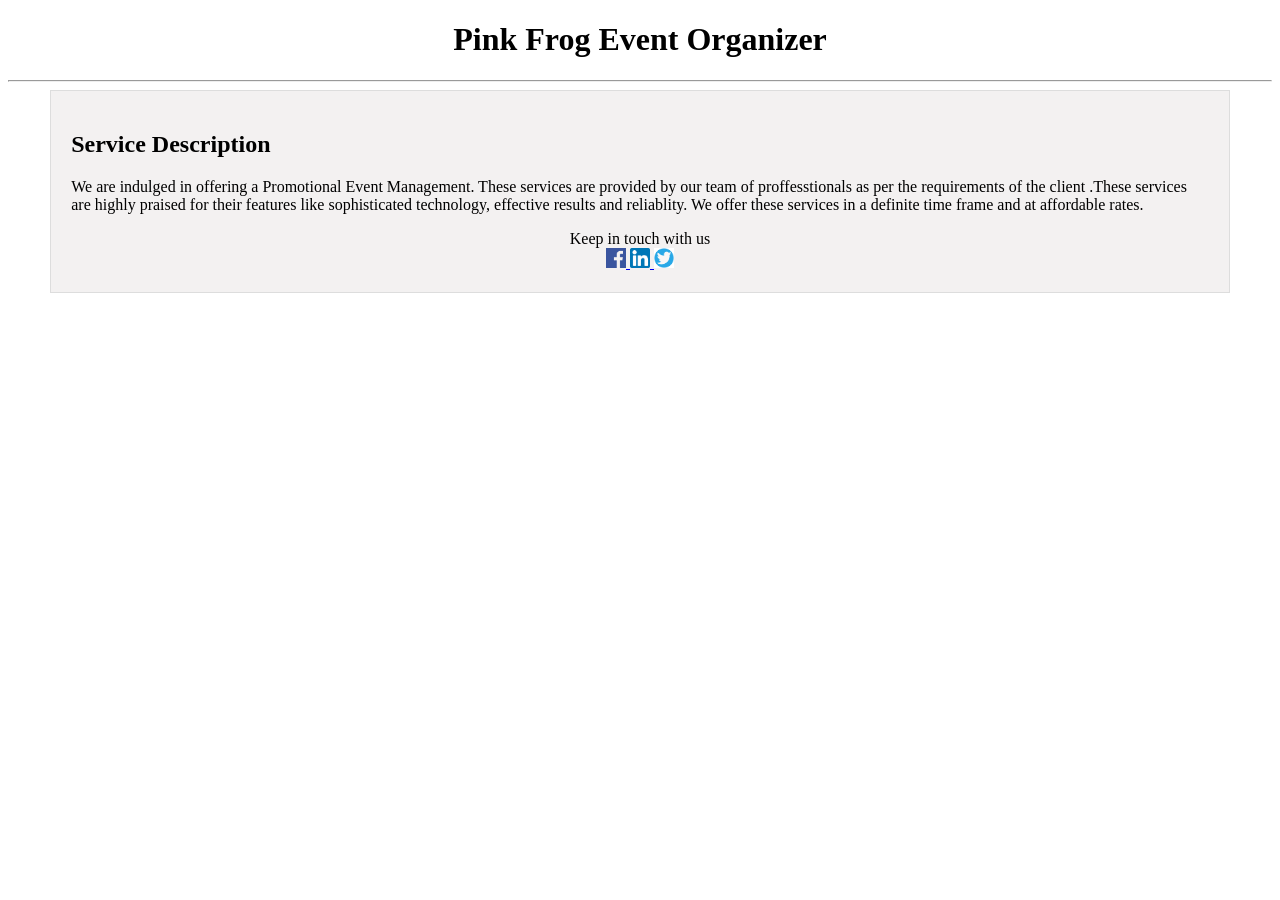
<file: HTML, CSS/Excercise_HTML_LINKS/Links Referring social networks/index.html>
<!DOCTYPE html>
<html>
    <head>
        <link rel="stylesheet" href="style.css">
    </head>
<body >
    <div>
        <h1 align="center">Pink Frog Event Organizer</h1>
        <hr>
    </div>
    <div class="container">
        <h2>Service Description</h2>
        <p>
            We are indulged in offering a Promotional Event Management. These services are provided by our team of proffesstionals
            as per the requirements of the client .These services are highly praised
            for their features like sophisticated technology, effective results and reliablity. We offer these services in a definite time frame and at 
            affordable rates.
        </p>
        <div align="center">Keep in touch with us</div>
        <div align="center">
            <a href="https://facebook.com" >
                <img src="facebook.png" id ="image1"/>
            </a>
            <a href="https://linkedin.com" id="image2" width="10px" height="10px">
                <img src="linkedin.png" alt="Click me to redirect"id ="image1"/>
            </a>
            <a href="https://twitter.com" id="image3" width="10px" height="10px">
                <img src="twitter.png" alt="Click me to redirect" id ="image1"/>
            </a>
        </div>
    </div>

</body>
</html>
</file>
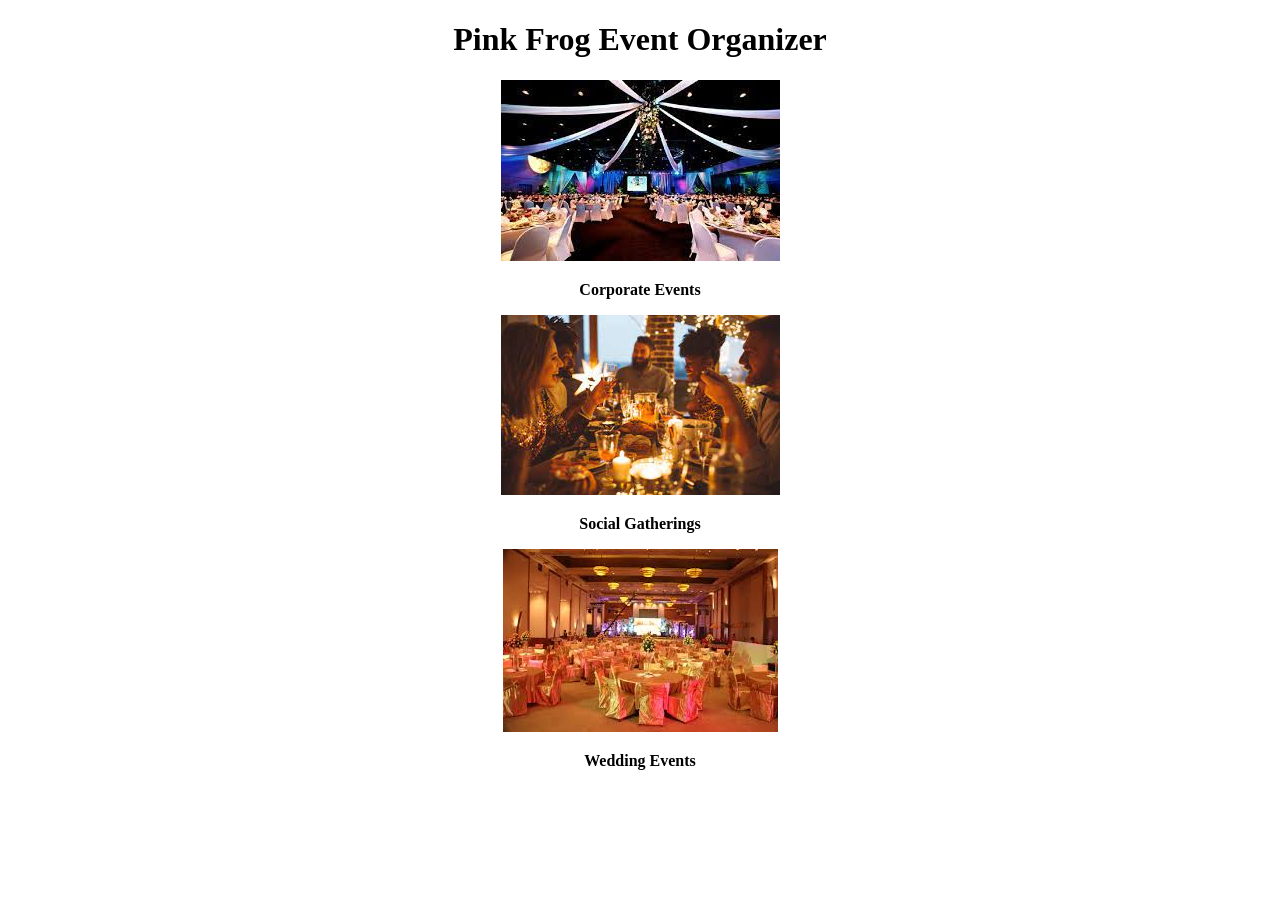
<file: HTML, CSS/Excercise_HTML_LINKS/Links with images/index.html>
<!DOCTYPE html>
<html>
    <head>
        <link rel="stylesheet" href="style.css">
    </head>
<body align ="center">

    <h1>Pink Frog Event Organizer</h1>
        <p>
            <a href="corporate_events.html" id="anchor 1">
                <img src="corporate events.jpg" alt="Click me to redirect" class="enlarge-on-hover"/>
            </a>
            <div style="font-weight: bold">Corporate Events</div>
        </p>
        <p>
            <a href="social_gathering.html"id="anchor 2">
                <img src="social gatherings.jpg" alt="Click me to redirect" class="enlarge-on-hover"/>
            </a>
            <div style="font-weight: bold">Social Gatherings</div>
        </p>
        <p>
            <a href="wedding.html" id="anchor 3">
                <img src="wedding_img.jpg" alt="Click me to redirect" class="enlarge-on-hover"/>
            </a>
            <div style="font-weight: bold">Wedding Events</div>
        </p>
</body>
</html>
</file>
<file: HTML CSS Jquery/style.css>
.container {
	max-width: 600px;
	margin: auto;
	text-align: center;
}

#submit,#submit_1 {
	margin-top: 20px;
    padding: 10px 20px;
    background-color: rgb(25, 93, 120);
    color: white;
    border-radius: 10px;
}

#submit,#submit_1:hover
{
    background-color: black;
}

label {

    display:block;
    margin-bottom: 20px;
    text-align: left;
  }
  
  input[type="radio"] {
    margin-right: 10px;
    vertical-align: middle;
    margin-bottom: 10px;
  }
  
  span {
    display: inline-block;
    vertical-align: middle;
  }
  
  .body_1
  {
    background-color: rgb(85, 2, 108);
  }

  .question
  {
    padding: 20px;
    margin-bottom: 10px;
    background-color: rgb(189, 157, 188);
    background-size: 10px;
    
    border-radius: 10px;
    display:block;
    transition: 1s ease-in-out;
    transition: transform 0.3s ease-in-out;
  }
  .question:hover
  {
    transform: scale(1.1);
}

  #reset
  {
    margin-top: 20px;
    padding: 10px 20px;
    background-color: rgb(25, 93, 120);
    color: white;
    border-radius: 10px;
  }
#reset:hover
{
    background-color: black;
}

@keyframes fadeInUp {
  from {
      opacity: 0;
      transform: translateY(50px);
  }
  to {
      opacity: 1;
      transform: translateY(0);
  }
}

.heading {
  font-size: 3rem;
  font-weight: bold;
  color: black;
  text-align: center;
  margin-top: 50px;
  animation: fadeInUp 1s;
  transition: transform 0.3s ease-in-out;
}

.heading:hover
{
  transform: scale(1.1);
}

   .panel, .container_1 {
    padding: 10px;
    text-align: center;
    background-color: #e5eecc;
    border: solid 1px #c3c3c3;
  }
  

  #page
  {
    color: black;
  }

  .pagination {
   margin-left: 25%;
  }
  
  .pagination a {
    color: black;
    float: right;
    padding: 8px 16px;
    text-decoration: none;
  }
  
  .pagination a.active {
    background-color: #4CAF50;
    color: white;
  }
  .pagination a:not(.active){
    background-color: #4CAF50;
    color: white;
  }

  .pagination a:hover:not(.active) {
    background-color: #ddd;
}

.questionsblock
{
  margin-top: 100px;
}

.dialog-box {
  position: fixed;
  top: 50%;
  left: 50%;
  transform: translate(-50%, -50%);
  width: 300px;
  height: 150px;
  background-color: white;
  border: 1px solid black;
  border-radius: 5px;
  box-shadow: 0px 0px 10px rgba(0, 0, 0, 0.5);
  padding: 20px;
  opacity: 0;
  visibility: hidden;
  transition: opacity 0.5s ease-in-out;
}

.dialog-box.show {
  opacity: 1;
  visibility: visible;
}

#show-dialog {
  position: fixed;
  top: 20px;
  left: 20px;
  padding: 10px;
  background-color: blue;
  color: white;
  border: none;
  border-radius: 5px;
  cursor: pointer;
}

.nav_but
{
    margin-top: 20px;
    padding: 10px 20px;
    background-color: rgb(25, 93, 120);
    color: white;
    border-radius: 10px;
}

.container_1
{
  border-radius: 10px;
}

.panel button
{
  background-color: black;
  border-radius: 5px;
  color: white;
  padding: 10px ;
  width: 20%;

}

#message
{
  background-color: #ddd;
  border-radius: 20px;
  margin-top: 50px;
}


/*main page*/
.sentence-container {
  
  display: flex;
  
  text-align:center ;
  justify-content: center;
  align-items: center;
  margin-top: 200px;
  color: whitesmoke;

}

.sentence::after {
  content: attr(data-text);
  display: inline-block;
  overflow: hidden;
  white-space: nowrap;
  width: 0;
  animation: typing 2s steps(30, end) forwards;
  font-size: 100px;
}

@media screen and (max-width: 767px) {
  .sentence {
    font-size: 18px;
    line-height: 1.2;
  }
}

@keyframes typing {
  from {
    width: 0;
  }
  to {
    width: 100%;
  }
}

.time-elapsed-container
{
  position: absolute;
  top: 0;
  left: 1000px;
  right: 0;
  color: white;
  background-color: black;
  text-align: center;
  display: none;
  padding: 10px 20px;
  border-radius: 20px;
}

.new-container
{
  position: absolute;
  top: 100px;
  right: 30px;
  display: none;
}

.new-container button
{
  padding: 10px;
  border-radius: 10px;
  margin-right: 10px;
}
</file>
<file: HTML, CSS/Excercise_CSS/HTML font size_1/style.css>
.footer
{
    background-color:rgba(22, 192, 138, 0.927);
}
</file>
<file: HTML, CSS/Excercise_CSS/HTML font size_2/style.css>
#header
{
    color: rgb(204, 72, 178);
}
#sub_header
{
    color:red
}
#feature
{
    color: rgb(72, 9, 134);
}
#contact
{
    color:rgb(39, 202, 39)
}
</file>
<file: HTML, CSS/Excercise_CSS/HTML font size_3/style.css>
#description
{
    background-color: skyblue;
    color: rgb(181, 94, 162);
}
</file>
<file: HTML, CSS/Excercise_CSS/HTML font size_4/style.css>
.c1{
    background-image: url("img1.jpg");
    background-repeat: no-repeat;
    background-size: cover;
}
</file>
<file: HTML, CSS/Excercise_CSS/HTML font size_5/style.css>
#img
{
    filter: grayscale(100%);
    /* filter: blur(5px);
    filter: saturate(5px); */
}

.pic
{
    display : flex;
}
</file>
<file: HTML, CSS/Excercise_CSS_TABLES_LIST/CSS Display Property/style.css>
.thDiv
{
    display: table-header-group;
    font-weight: bold;
}

.tbodyDiv
{
    display: table-row-group;
}

.trDiv{
    display: table-row;
}

.tdDiv
{
    display: table-cell;
    
}

.tbDiv{
    display: table;
    border: black;
    columns: auto;
    width: 100%;
}
</file>
<file: HTML, CSS/Excercise_CSS_TABLES_LIST/CSS styling Tables/style.css>
.center
{
    margin-right: auto;
    margin-left: auto;
}

table tr:not(:first-child)
{
    color: #129cb9;
}
</file>
<file: HTML, CSS/Excercise_CSS_TABLES_LIST/List Images/style.css>
.wedding
{
    
    list-style-type: circle;
}
.corporate
{
    
    list-style-type: square;
}
.social
{
    
    list-style-type:armenian;
}


/* list-style-image: url('img_1.png'); */
/* list-style-image: url('img_2.png'); */
/* list-style-image: url('img_4.png'); */
</file>
<file: HTML, CSS/Excercise_CSS_TABLES_LIST/List Position/style.css>
/* .wedding
{
    list-style-position: outside;
    background-color: #FFA500;
} */

li 
{
    background-color: #6fafaf;
}
</file>
<file: HTML, CSS/Excercise_CSS_TABLES_LIST/Striped_tables/style.css>
table tr:nth-child(odd) {
    background-color: #b3edcf;
  }
  
  table tr:nth-child(even) {
    background-color: #e0f0e9;
  }
</file>
<file: HTML, CSS/Excercise_CSS_TABLES_LIST/TextFields and Icons/style.css>
#search
{
    background-image: url("data:image/svg+xml,%3Csvg xmlns='http://www.w3.org/2000/svg' viewBox='0 0 24 24' fill='none' stroke='%23333' stroke-width='2' stroke-linecap='round' stroke-linejoin='round'%3E%3Ccircle cx='11' cy='11' r='8'/%3E%3Cpath d='M21 21l-4.35-4.35'/%3E%3C/svg%3E");
    background-position: right;
    background-repeat: no-repeat;
    border-radius: 10px;
    margin-left: 800px;
}

#username
{
    margin-right: auto;
    margin-bottom: 20px;
    background-image: url('img3.png');
    background-position: right;
    background-size: 25px ;
    background-repeat: no-repeat;
    
}
#password
{
    background-image: url('img4.png');
    background-position: right;
    background-repeat: no-repeat;
    background-position: right;
    background-size: 40px;
}
  form
  {
    margin-top: 30px;
    justify-content: center;
    flex-direction: column;
  }

.mybutton
{
    padding: 10px 20px;
    background-color: rgb(100, 100, 172);
}

  .but
  {
    
    text-align: center;
    
  }

  
  .form_1
  {
    text-align: center;

  }

  .form-container {
    display: flex;
    flex-direction: column;
    align-items: center;
    justify-content: center;
  }
  
  label {
    margin: 10px 0;
  }
  
  input {
    padding: 10px;
    margin: 0 0 10px 0;
    border-radius: 5px;
    border: 1px solid #ccc;
  }
  
  button {
    padding: 10px;
    background-color: #4CAF50;
    color: white;
    border-radius: 5px;
    border: none;
    cursor: pointer;
    font-size: 16px;
  }
  
  button:hover {
    background-color: #3e8e41;
  }
</file>
<file: HTML, CSS/Excercise_HTML_LINKS/Links Referring social networks/style.css>
#image1,#image2,#image3
{
    width: 20px;
    height: 20px;
}
.container {
    width: 90%;
    margin: 0 auto;
    background-color: #f3f1f1;
    padding: 20px;
    border: 1px solid #ddd;
  }
</file>
<file: HTML, CSS/Excercise_HTML_LINKS/Links with images/style.css>
.enlarge-on-hover {
    transition: all 0.3s ease-out;
  }
  
.enlarge-on-hover:hover {
    transform: scale(1.1); 
}

.container {
    width: 80%;
    margin: 0 auto;
    background-color: #f2f2f2;
    padding: 20px;
    border: 1px solid #ddd;
  }
</file>
